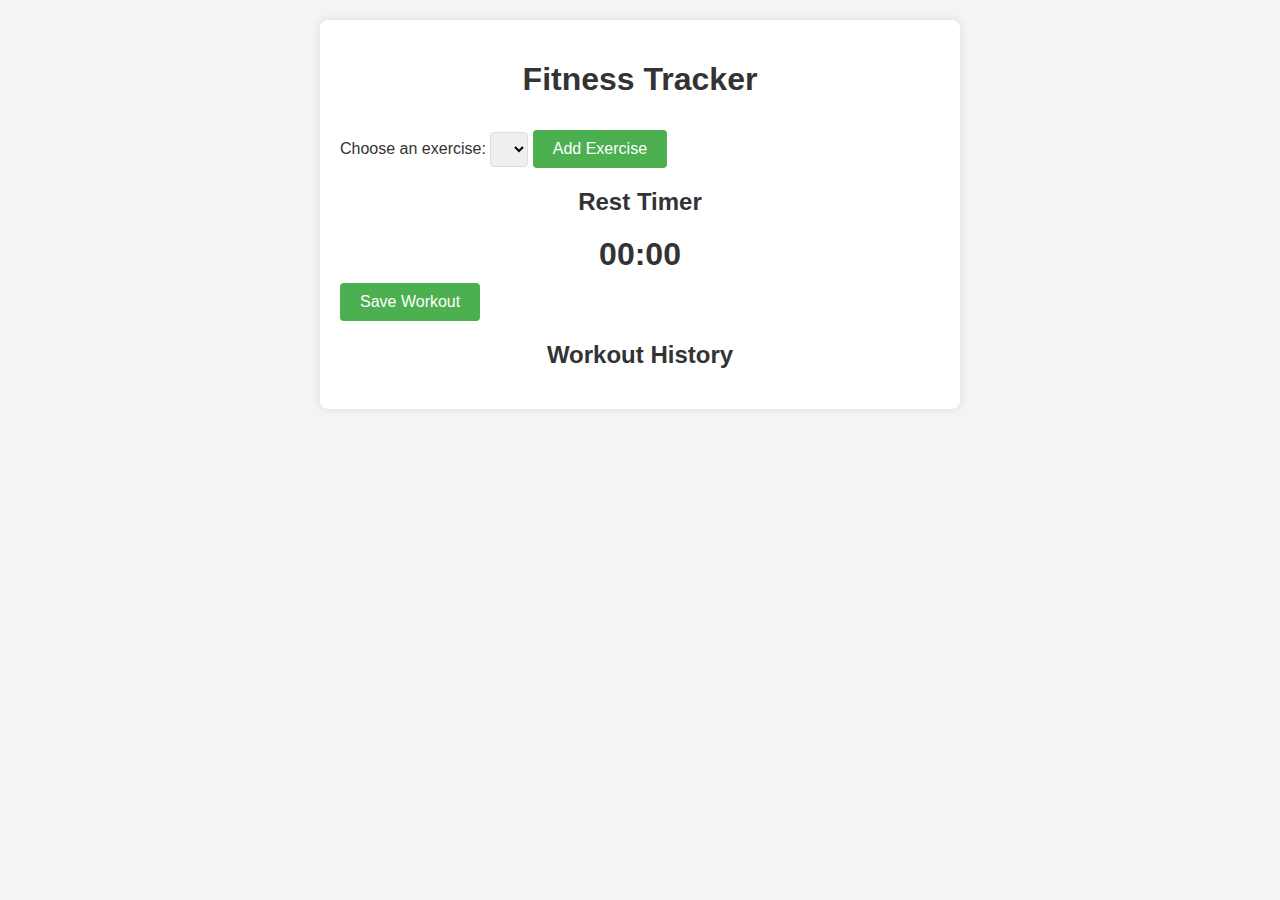
<file: index.html>
<!DOCTYPE html>
<html lang="en">
<head>
    <meta charset="UTF-8">
    <meta name="viewport" content="width=device-width, initial-scale=1.0">
    <title>Fitness Tracker</title>
    <link rel="stylesheet" href="style.css">
</head>
<body>
    <div class="container">
        <h1>Fitness Tracker</h1>

        <div class="form-group">
            <label for="exercise-select">Choose an exercise:</label>
            <select id="exercise-select"></select>
            <button id="add-exercise">Add Exercise</button>
        </div>

        <div id="exercises">
            <!-- Exercise logs will be added here -->
        </div>

        <div id="timer">
            <h2>Rest Timer</h2>
            <div id="timer-display">00:00</div>
        </div>

        <button id="save-workout">Save Workout</button>

        <div id="workout-history">
            <h2>Workout History</h2>
            <ul id="history-list"></ul>
        </div>
    </div>
    <script src="script.js"></script>
</body>
</html>
</file>
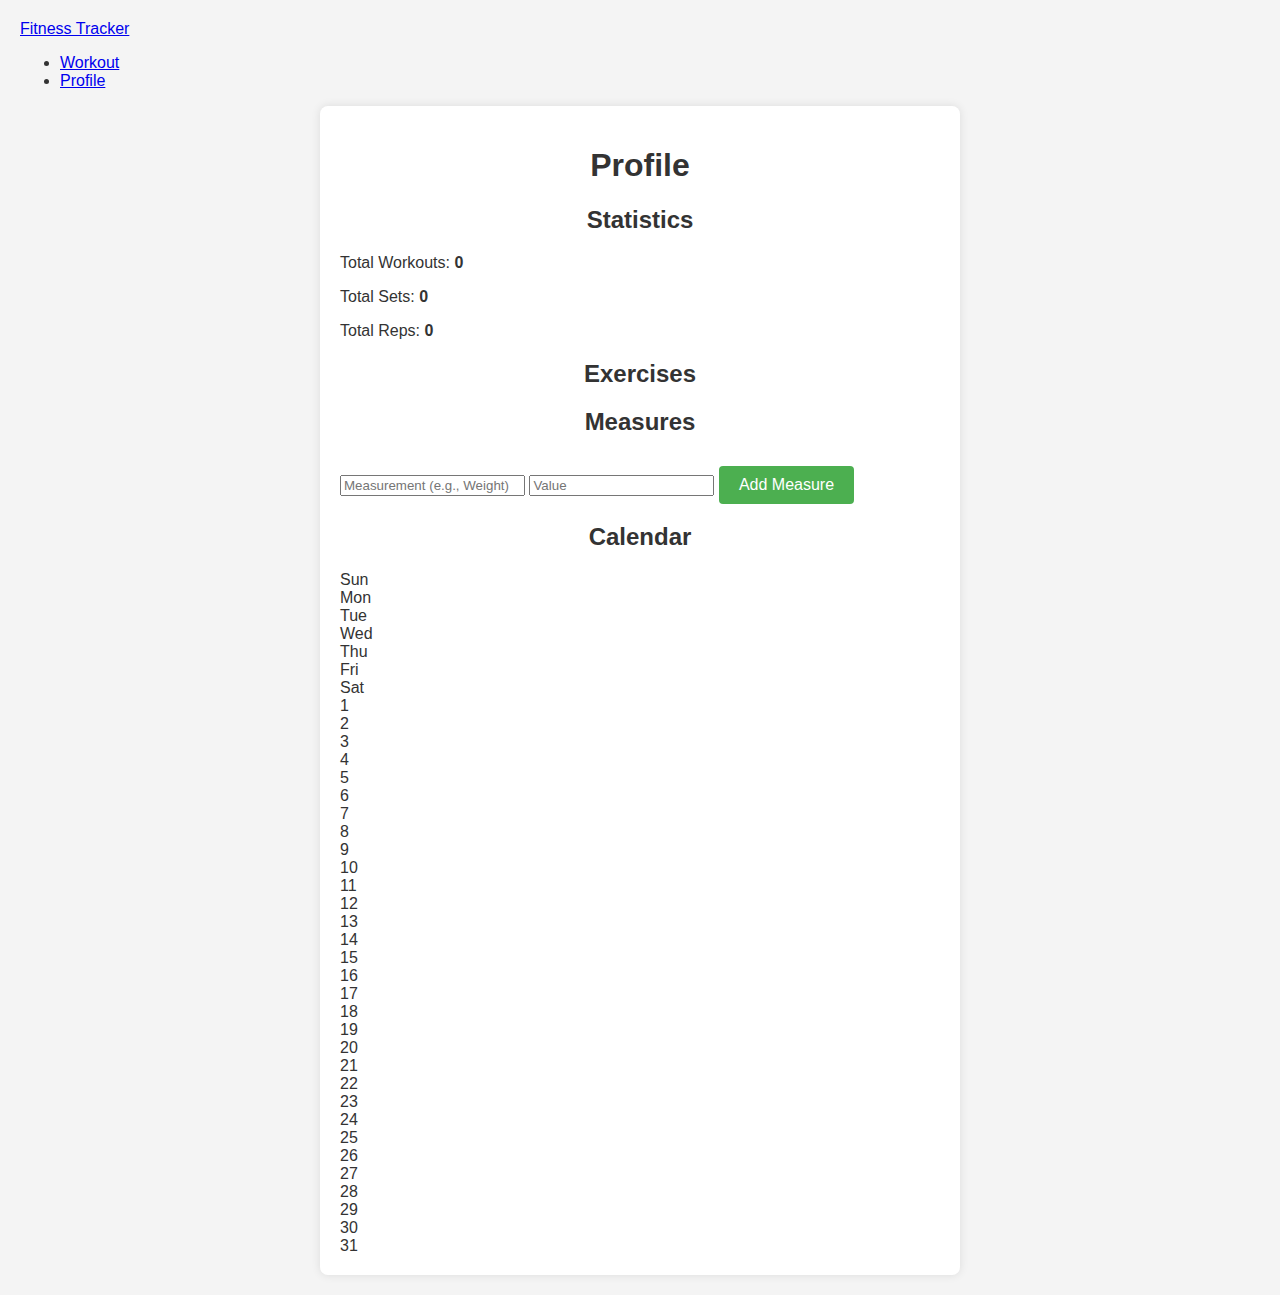
<file: profile.html>
<!DOCTYPE html>
<html lang="en">
<head>
    <meta charset="UTF-8">
    <meta name="viewport" content="width=device-width, initial-scale=1.0">
    <title>Profile - Fitness Tracker</title>
    <link rel="stylesheet" href="style.css">
</head>
<body>
    <nav class="navbar">
        <a href="index.html" class="nav-brand">Fitness Tracker</a>
        <ul class="nav-links">
            <li><a href="index.html">Workout</a></li>
            <li><a href="profile.html" class="active">Profile</a></li>
        </ul>
    </nav>

    <div class="container profile-container">
        <h1>Profile</h1>

        <div class="profile-grid">
            <div class="profile-card" id="statistics">
                <h2>Statistics</h2>
                <div id="stats-content"></div>
            </div>
            <div class="profile-card" id="exercises-summary">
                <h2>Exercises</h2>
                <div id="exercises-content"></div>
            </div>
            <div class="profile-card" id="measures">
                <h2>Measures</h2>
                <div id="measures-content"></div>
                <div class="form-group">
                    <input type="text" id="measure-name" placeholder="Measurement (e.g., Weight)">
                    <input type="number" id="measure-value" placeholder="Value">
                    <button id="add-measure">Add Measure</button>
                </div>
            </div>
            <div class="profile-card" id="calendar">
                <h2>Calendar</h2>
                <div id="calendar-content"></div>
            </div>
        </div>
    </div>

    <script src="profile.js"></script>
</body>
</html>
</file>
<file: style.css>
body {
    font-family: sans-serif;
    background-color: #f4f4f4;
    color: #333;
    margin: 0;
    padding: 20px;
}

.container {
    max-width: 600px;
    margin: auto;
    background: #fff;
    padding: 20px;
    border-radius: 8px;
    box-shadow: 0 0 10px rgba(0, 0, 0, 0.1);
}

h1, h2 {
    text-align: center;
    color: #333;
}

.form-group {
    margin-bottom: 15px;
}

#exercise-select {
    padding: 8px;
    border-radius: 4px;
    border: 1px solid #ddd;
}

.exercise {
    border: 1px solid #ddd;
    padding: 10px;
    margin-bottom: 10px;
    border-radius: 4px;
}

.exercise input {
    width: calc(100% - 22px);
    padding: 8px;
    margin-top: 5px;
    border-radius: 4px;
    border: 1px solid #ddd;
}

button {
    background-color: #4CAF50;
    color: white;
    padding: 10px 20px;
    border: none;
    border-radius: 4px;
    cursor: pointer;
    font-size: 16px;
    margin-top: 10px;
}

button:hover {
    background-color: #45a049;
}

#timer {
    text-align: center;
    margin-top: 20px;
}

#timer-display {
    font-size: 2em;
    font-weight: bold;
}

#workout-history {
    margin-top: 20px;
}

#history-list {
    list-style-type: none;
    padding: 0;
}

#history-list li {
    background: #eee;
    padding: 10px;
    margin-bottom: 5px;
    border-radius: 4px;
}
</file>
